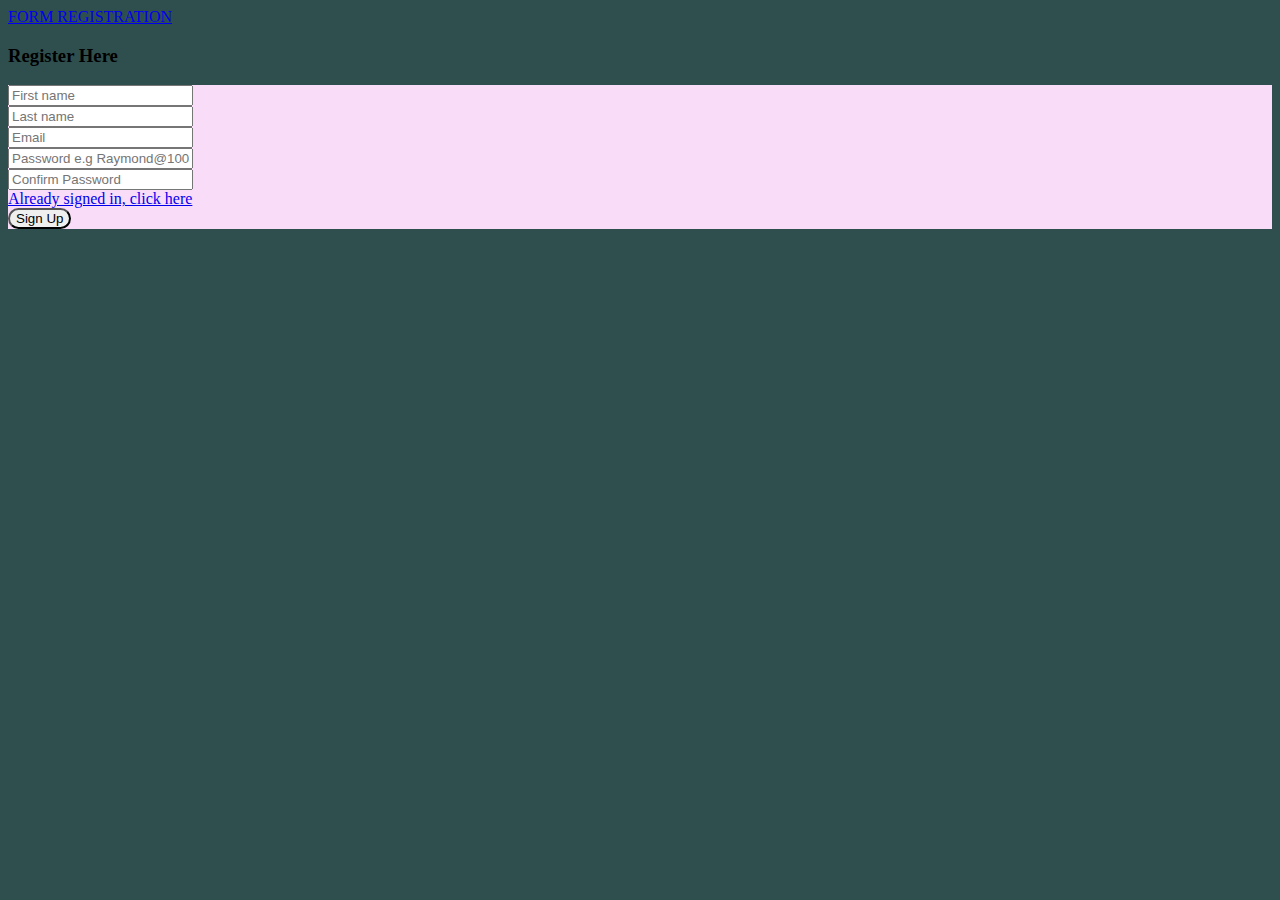
<file: index.html>
<!DOCTYPE html>
<html lang="en">
<head>
    <meta charset="UTF-8">
    <meta http-equiv="X-UA-Compatible" content="IE=edge">
    <meta name="viewport" content="width=device-width, initial-scale=1.0">
    <title>Document</title>
    <link href="https://cdn.jsdelivr.net/npm/bootstrap@5.2.3/dist/css/bootstrap.min.css" rel="stylesheet"
        integrity="sha384-rbsA2VBKQhggwzxH7pPCaAqO46MgnOM80zW1RWuH61DGLwZJEdK2Kadq2F9CUG65" crossorigin="anonymous">
    <link rel="stylesheet" href="./style.css">
</head>
<body>
    <nav class="navbar navbar-dark bg-dark p-3">
        <a href="#" class="navbar-brand">FORM REGISTRATION</a>
    </nav>
    <div class="container mt-5">
        <div class="row">
            <div class="col-md-6 m-auto">
                <div class="card">
                    <div class="card-header bg-secondary text-white text-center">
                        <h3>Register Here</h3>
                    </div>
                    <div class="card-body bg-light-purple">
                        <form id="register-form">
                            <div class="form-group mb-4">
                                <input type="text" id="firstName" class="form-control" placeholder="First name">
                                <div id="firstName-feedback"></div>
                            </div>
                            <div class="form-group mb-4">
                                <input type="text" id="lastName" class="form-control" placeholder="Last name">
                                <div id="lastName-feedback"></div>
                            </div>
                            <div class="form-group mb-4">
                                <input type="email" id="eMail" class="form-control" placeholder="Email">
                                <div id="eMail-feedback"></div>
                            </div>
                            <div class="form-group mb-4">
                                <input type="password" id="passWord" class="form-control" placeholder="Password e.g Raymond@100">
                                <div id="passWord-feedback"></div>
                            </div>
                            <div class="form-group mb-2">
                                <input type="password" id="c_passWord" class="form-control"
                                    placeholder="Confirm Password">
                                <div id="c_passWord-feedback"></div>
                            </div>
                            <div class="mb-4">
                                <a href="./signin.html">Already signed in, click here</a>
                            </div>
                            <div class="text-center">
                                <button type="submit" class="btn btn-secondary w-75 mx-auto shadow">Sign Up</button>
                            </div>
                        </form>
                    </div>
                </div>
            </div>
        </div>
    </div>

    <script>
       let allUsers = []
       if (localStorage.users){
           allUsers = JSON.parse(localStorage.getItem('users'))
       }
       let signUp = () => {
           const newObjects = {
               firstname : firstName.value,
               lastname : lastName.value,
               email : eMail.value,
               password : passWord.value,
               allTodo : []
           }
           allUsers.push(newObjects)
           localStorage.setItem('users', JSON.stringify(allUsers))
           firstName.value = ""
           lastName.value = ""
           eMail.value = ""
           passWord.value = ""
           window.location.href = "signin.html"
       }
    </script>
    <script src="https://cdn.jsdelivr.net/npm/bootstrap@5.2.3/dist/js/bootstrap.bundle.min.js"
    integrity="sha384-kenU1KFdBIe4zVF0s0G1M5b4hcpxyD9F7jL+jjXkk+Q2h455rYXK/7HAuoJl+0I4"
    crossorigin="anonymous"></script>
    <script src="./formvalidation.js"></script>
</body>
</html>
</file>
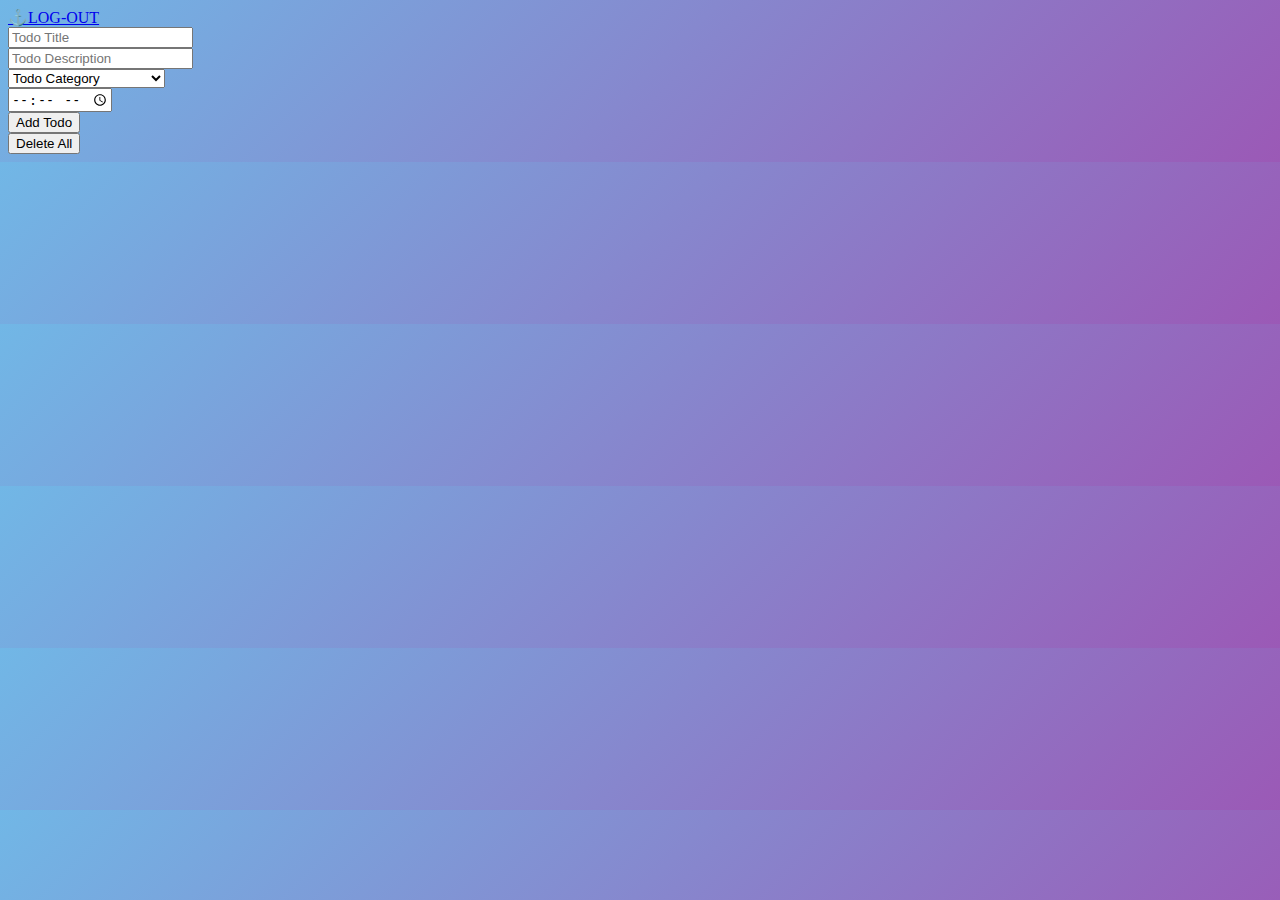
<file: dashboard.html>
<!DOCTYPE html>
<html lang="en">

<head>
    <meta charset="UTF-8">
    <meta http-equiv="X-UA-Compatible" content="IE=edge">
    <meta name="viewport" content="width=device-width, initial-scale=1.0">
    <title>Document</title>
    <link href="https://cdn.jsdelivr.net/npm/bootstrap@5.2.3/dist/css/bootstrap.min.css" rel="stylesheet"
        integrity="sha384-rbsA2VBKQhggwzxH7pPCaAqO46MgnOM80zW1RWuH61DGLwZJEdK2Kadq2F9CUG65" crossorigin="anonymous">
</head>

<style>
    body {
        background: linear-gradient(135deg, #71b7e6, #9b59b6);
    }
</style>

<body onload="displayScreen()">
    <nav class="navbar navbar-dark bg-dark p-3 d-flex justify-contentS-center">
        <a href="#" class="navbar-brand" id="welcome"></a>
        <a href="./signin.html" class="navbar-brand btn">⚓LOG-OUT</a>
    </nav>
    <div class="row container mx-auto mt-3">
        <div class="col">
            <input type="text" class="form-control shadow" placeholder="Todo Title" id="toDoTitle">
        </div>
        <div class="col">
            <input type="text" class="form-control shadow" placeholder="Todo Description" id="toDoDesc">
        </div>
    </div>
    <div class="row container mx-auto mt-3">
        <div class="col">
            <select class="form-select" aria-label="Default select example" id="toDoCat">
                <option value="" selected disabled>Todo Category</option>
                <option value="Laundry">Laundry</option>
                <option value="Personal Development">Personal Development</option>
                <option value="Kitchen">Kitchen</option>
                <option value="Exercise">Exercise</option>
                <option value="Miscellenous">Miscellenous</option>
            </select>
        </div>
        <div class="col">
            <input type="time" class="form-control shadow" placeholder="Time" id="toDoTime">
        </div>
    </div>
    <div class="row container mx-auto mt-4 mb-5">
        <div class="col text-center">
            <button onclick="addTodo()" type="submit" class="btn btn-success w-75 mx-auto shadow">Add Todo</button>
        </div>
        <div class="col text-center">
            <button onclick="deleteAllTodo()" type="submit" class="btn btn-danger w-75 mx-auto shadow">Delete
                All</button>
        </div>
    </div>

    <div id="display">
    </div>
    <div id="canvas">
    </div>

    <script>

        var myallUsers = JSON.parse(localStorage.getItem('users'))
        var myIndex = JSON.parse(localStorage.getItem('inDex'))
        var allTodo = myallUsers[myIndex].allTodo

        welcome.innerHTML = `WELCOME ${myallUsers[myIndex].firstname}`
        function addTodo() {
            if (toDoTitle.value == "" || toDoDesc.value == "" || toDoCat.value == "" && toDoTime.value == "") {
                alert("Please fill every information needed")
            }
            else {
                var toDoObject = {
                    title: toDoTitle.value,
                    description: toDoDesc.value,
                    category: toDoCat.value,
                    time: toDoTime.value
                }

                allTodo.push(toDoObject)
                localStorage.setItem('users', JSON.stringify(myallUsers))
                toDoTitle.value = ""
                toDoDesc.value = ""
                toDoCat.value = ""
                toDoTime.value = ""
                displayScreen()
            }
        }

        function deleteAllTodo() {
            if (allTodo == "") {
                alert("There is no todo to delete")
            }
            else {
                confirmStatus = confirm("Are you sure you want to delete")
                if (confirmStatus == true) {
                    allTodo.splice(0)
                    localStorage.setItem('users', JSON.stringify(myallUsers))
                    displayScreen()
                }
                else {
                    displayScreen()
                }
            }

        }

        function deleteATodo(index) {
            confirmStatus = confirm("Are you sure you wanna delete")
            if (confirmStatus == true) {
                allTodo.splice(index, 1)
                localStorage.setItem('users', JSON.stringify(myallUsers))
                displayScreen()
            }
            else {
                displayScreen()
            }
        }

        function editATodo(userIndex) {
            canvas.innerHTML = `<div class="row container mx-auto mt-3 w-50 fixed-top p-3 g-4" style = "background: linear-gradient(135deg, #71b7e6, #9b59b6);" >
                <div class="col-md-6">
                    <input type="text" class="form-control shadow" placeholder="Todo Title" id="newTitles" value = ${allTodo[userIndex].title}>
                </div>
                <div class="col-md-6">
                    <input type="text" class="form-control shadow" placeholder="Todo Description" id="newDescs" value = ${allTodo[userIndex].description}>
                </div>
                <div class="col-md-6">
                    <select class="form-select" aria-label="Default select example" id="newCats" >
                    <option value="${allTodo[userIndex].category}" selected></option>
                    <option value="Laundry">Laundry</option>
                    <option value="Personal Development">Personal Development</option>
                    <option value="Kitchen">Kitchen</option>
                    <option value="Exercise">Exercise</option>
                    <option value="Miscellenous">Miscellenous</option>
                </select> 
                </div>
                <div class="col-md-6">
                    <input type="time" class="form-control shadow" placeholder="Todo Description" id="newTimes" value = ${allTodo[userIndex].time}>
                </div>
                <div class="col text-center">
                <button onclick = "saveChanges(${userIndex})" type="submit" class="btn btn-success w-75 mx-auto shadow mb-3 btn-sm">Save Changes</button>
                <button onclick = "cancelChanges()" type="submit" class="btn btn-danger w-75 mx-auto shadow btn-sm">Cancel</button>
                </div>
                </div>
                `
        }
        function cancelChanges(){
            canvas.innerHTML = ""
            
        }
        function saveChanges(userIndex) {

            var newObject = {
                title: newTitles.value,
                description: newDescs.value,
                category: newCats.value,
                time: newTimes.value
            }

            allTodo.splice(userIndex, 1, newObject)
            localStorage.setItem('users', JSON.stringify(myallUsers))
            displayScreen()
            canvas.innerHTML = ""
        }

        function strikeThrough(userIndex) {

            var newTitle = allTodo[userIndex].title
            var newDesc = allTodo[userIndex].description
            var newCat = allTodo[userIndex].category
            var newTime = allTodo[userIndex].time

            newTitle = `<del>${newTitle}</del>`
            newDesc = `<del>${newDesc}</del>`
            newCat = `<del>${newCat}</del>`
            newTime = `<del>${newTime}</del>`



            var newObjects = {
                title: newTitle,
                description: newDesc,
                category: newCat,
                time: newTime
            }

            allTodo.splice(userIndex, 1, newObjects)
            localStorage.setItem('users', JSON.stringify(myallUsers))
            displayScreen()

        }


        function displayScreen() {
            display.innerHTML = ""
            for (var i = 0; i < allTodo.length; i++) {
                display.innerHTML += `<div class = "bg-light rounded-4 container p-3 mb-4"><h5 style = "font-size: 14px">✔ Task • Reminder •  ${allTodo[i].time}  ↗↗   •  Category : ${allTodo[i].category}</h5>
                    <h4 class = "text-primary">${allTodo[i].title}</h4>
                    <h5 class = "mb-3">${allTodo[i].description}</h5>
                    
                    <button onclick = "strikeThrough(${i})" type="button" class="btn btn-success btn-sm me-3">DONE✔✔</button>
                    <button onclick = "editATodo(${i})" type="button" class="btn btn-info btn-sm me-3">Edit 🚧🚧</button>
                    <button onclick="deleteATodo(${i})" type="button" class="btn btn-secondary btn-sm">Delete ❌</button>
                        `
            }

        }


    </script>
    <script src="https://cdn.jsdelivr.net/npm/bootstrap@5.2.3/dist/js/bootstrap.bundle.min.js"
        integrity="sha384-kenU1KFdBIe4zVF0s0G1M5b4hcpxyD9F7jL+jjXkk+Q2h455rYXK/7HAuoJl+0I4"
        crossorigin="anonymous"></script>
</body>

</html>
</file>
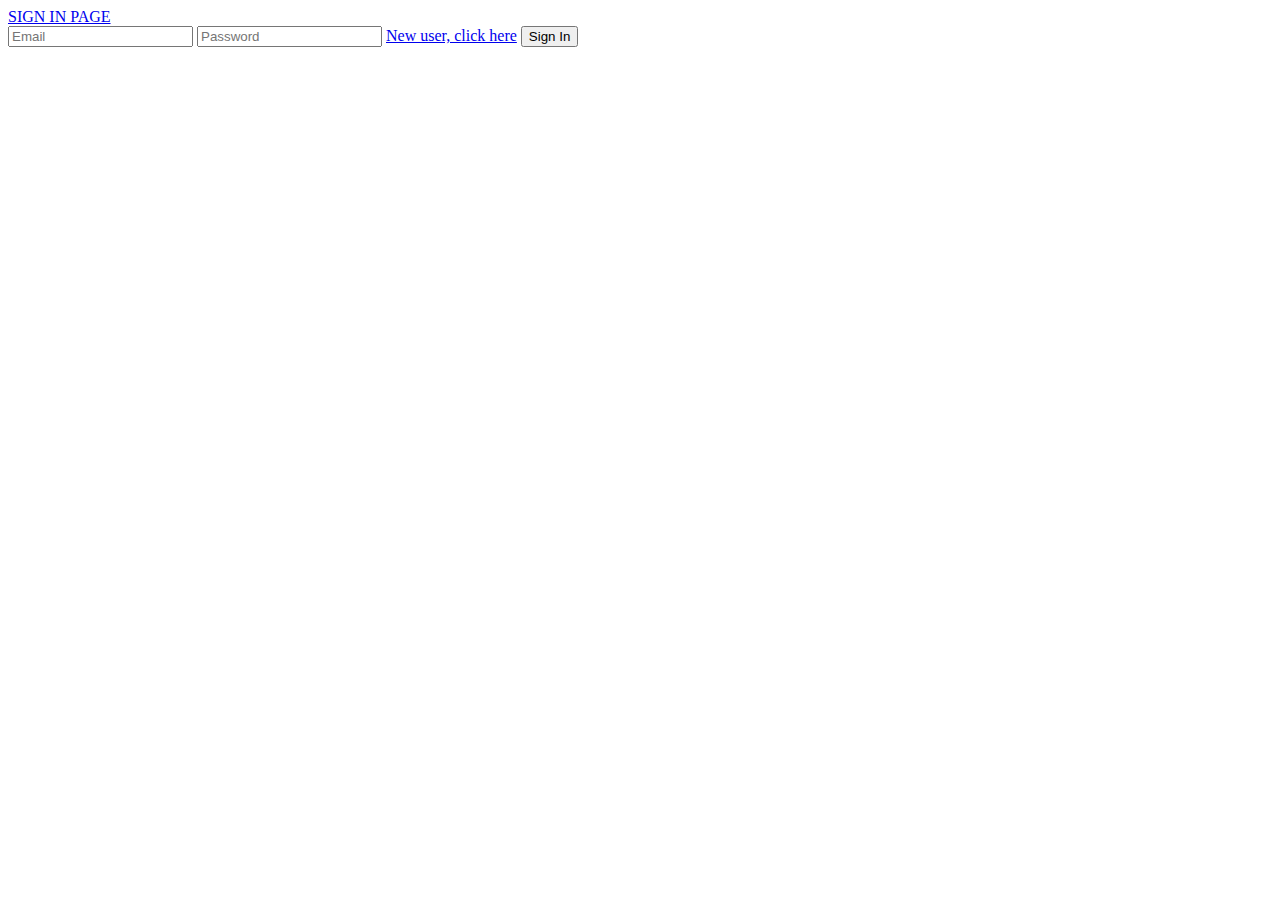
<file: signin.html>
<!DOCTYPE html>
<html lang="en">
<head>
    <meta charset="UTF-8">
    <meta http-equiv="X-UA-Compatible" content="IE=edge">
    <meta name="viewport" content="width=device-width, initial-scale=1.0">
    <title>Document</title>
    <link href="https://cdn.jsdelivr.net/npm/bootstrap@5.2.3/dist/css/bootstrap.min.css" rel="stylesheet"
    integrity="sha384-rbsA2VBKQhggwzxH7pPCaAqO46MgnOM80zW1RWuH61DGLwZJEdK2Kadq2F9CUG65" crossorigin="anonymous">
</head>
<body>
    <nav class="navbar navbar-dark bg-dark p-3">
        <a href="#" class="navbar-brand">SIGN IN PAGE</a>
    </nav>
    <div class="form-group mt-3 p-3 g-3 bg-light shadow container">
    <input type="email" class="form-control mt-3 mb-3" id="em" placeholder="Email">
    <input type="password" class="form-control mb-3" id="pass" placeholder="Password">
    <a href="./signup.html">New user, click here</a>
    <button class="submit btn btn-secondary w-100 shadow mt-2" onclick="signin()">Sign In</button>
    </div>
    
    
    <script>
        let allUsers = JSON.parse(localStorage.getItem('users'))
        let userFound = false
        let signin = () => {
            for (let i = 0; i < allUsers.length; i++) {
                if (em.value == allUsers[i].email && pass.value == allUsers[i].password){
                    userFound = true
                    localStorage.setItem('inDex', JSON.stringify(i))
                    break;
                    }
                }
        if (userFound == true){
           
           
            window.location.href = "dashboard.html"
        }
        else{
            alert("user not found")
        }
    }
    </script>
    <script src="https://cdn.jsdelivr.net/npm/bootstrap@5.2.3/dist/js/bootstrap.bundle.min.js"
    integrity="sha384-kenU1KFdBIe4zVF0s0G1M5b4hcpxyD9F7jL+jjXkk+Q2h455rYXK/7HAuoJl+0I4"
    crossorigin="anonymous"></script>
</body>
</html>
</file>
<file: style.css>
body {
    background-color: darkslategray;
}

.btn {
    border-radius: 50px;
}

.bg-light-purple {
    background-color: #f8dcf8;
}

.is-form-valid {
    border: 1px solid limegreen;
    border-left: 10px solid limegreen;
    box-shadow: 0 0 5px limegreen;
}

.is-form-invalid {
    border: 1px solid orangered;
    border-left: 10px solid orangered;
    box-shadow: 0 0 5px orangered;
}

.text-success {
    color: limegreen !important;
    font-size: 12px !important;
}

.text-danger {
    color: orangered !important;
    font-size: 12px !important;
}
</file>
